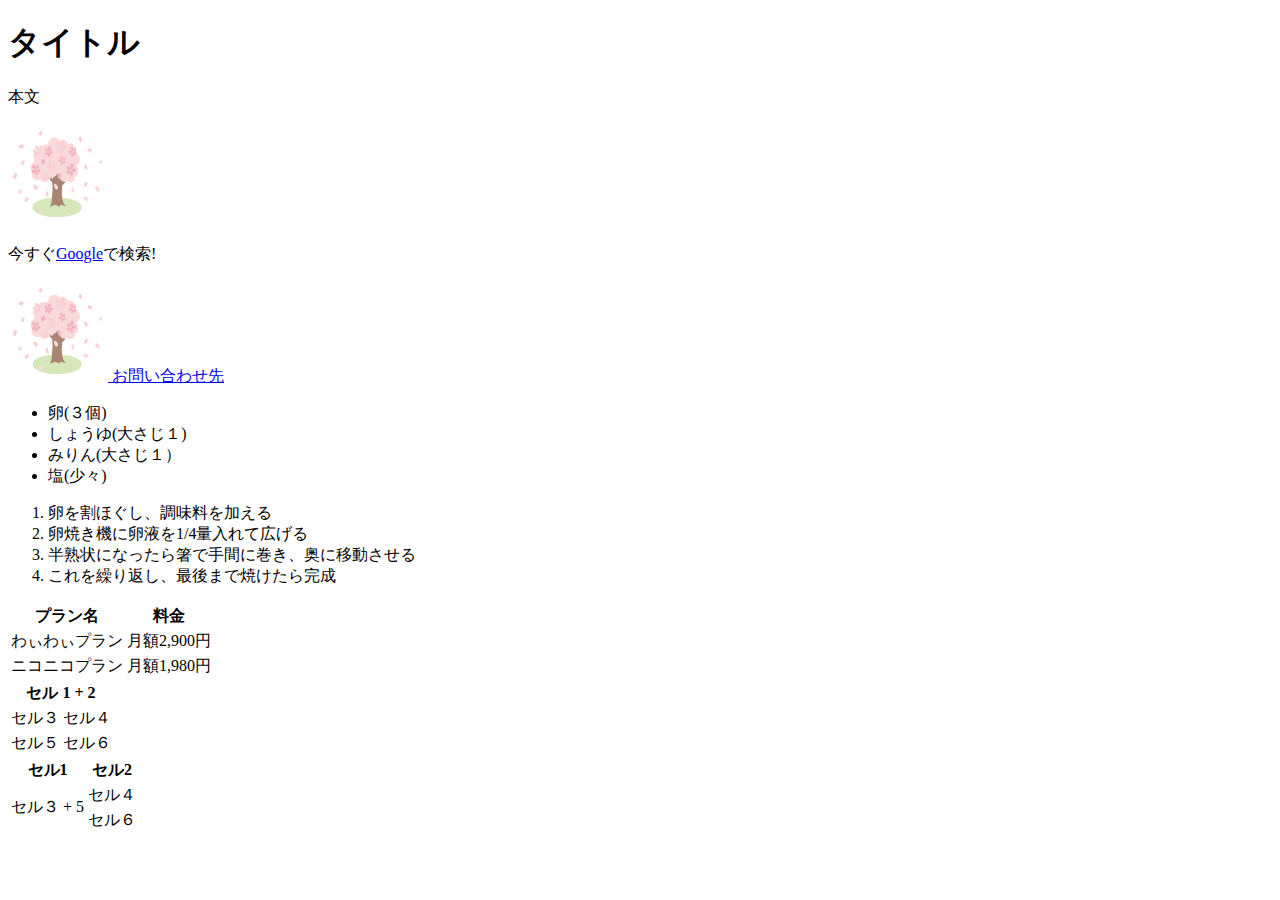
<file: index.html>
<!DOCTYPE html>
<html lang="ja">
  <head>
    <meta charset="UTF-8" />
    <title>title</title>
    <meta name="description" content="HTML/CSS練習" />
  </head>
  <body>
    <h1>タイトル</h1>
    <p>本文</p>

    <!-- 画像を挿入 -->
    <img src = "sakura.png"  width = "100" height = "100" alt = "美しい桜">

    <!-- 本文にリンクを貼る -->
    <p>今すぐ<a href = "http://google.co.jp">Google</a>で検索!</p> 

    <!-- 画像にリンクを貼る -->
    <a href = "http://google.co.jp">
      <img src = "sakura.png"  width = "100" height = "100" alt = "美しい桜">
    </a>

    <!-- メールアドレスへリンクを貼る -->
    <a href="mailto:example@example.com">お問い合わせ先</a>

    <!-- 箇条書きリスト -->
    <ul>
      <li>卵(３個)</li>
      <li>しょうゆ(大さじ１)</li>
      <li>みりん(大さじ１）</li>
      <li>塩(少々)</li>
    </ul>

    <!-- 番号付きリスト -->
    <ol>
      <li>卵を割ほぐし、調味料を加える</li>
      <li>卵焼き機に卵液を1/4量入れて広げる</li>
      <li>半熟状になったら箸で手間に巻き、奥に移動させる</li>
      <li>これを繰り返し、最後まで焼けたら完成</li>
    </ol> 

    <!--  テーブルを作る -->
    <table>
      <tr>
        <th>プラン名</th>
        <th>料金</th>
      </tr>
      <tr>
        <td>わぃわぃプラン</td>
        <td>月額2,900円</td>
      </tr>
      <tr>
        <td>ニコニコプラン</td>
        <td>月額1,980円</td>
      </tr>
    </table>  

    <!--  テーブルのセルを横方向に繋げる -->
    <table>
      <tr>
        <th colspan="2">セル 1 + 2</th>
      </tr>
      <tr>
        <td>セル３</td>
        <td>セル４</td>
      </tr>
      <tr>
        <td>セル５</td>
        <td>セル６</td>
      </tr>
    </table>  

    <!--  テーブルのセルを縦方向に繋げる -->
    <table>
      <tr>
        <th>セル1</th>
        <th>セル2</th>
      </tr>
      <tr>
        <td rowspan="2">セル３ + 5</td>
        <td>セル４</td>
      </tr>
      <tr>
        <td>セル６</td>
      </tr>
    </table>  
  </body>
</html>
</file>
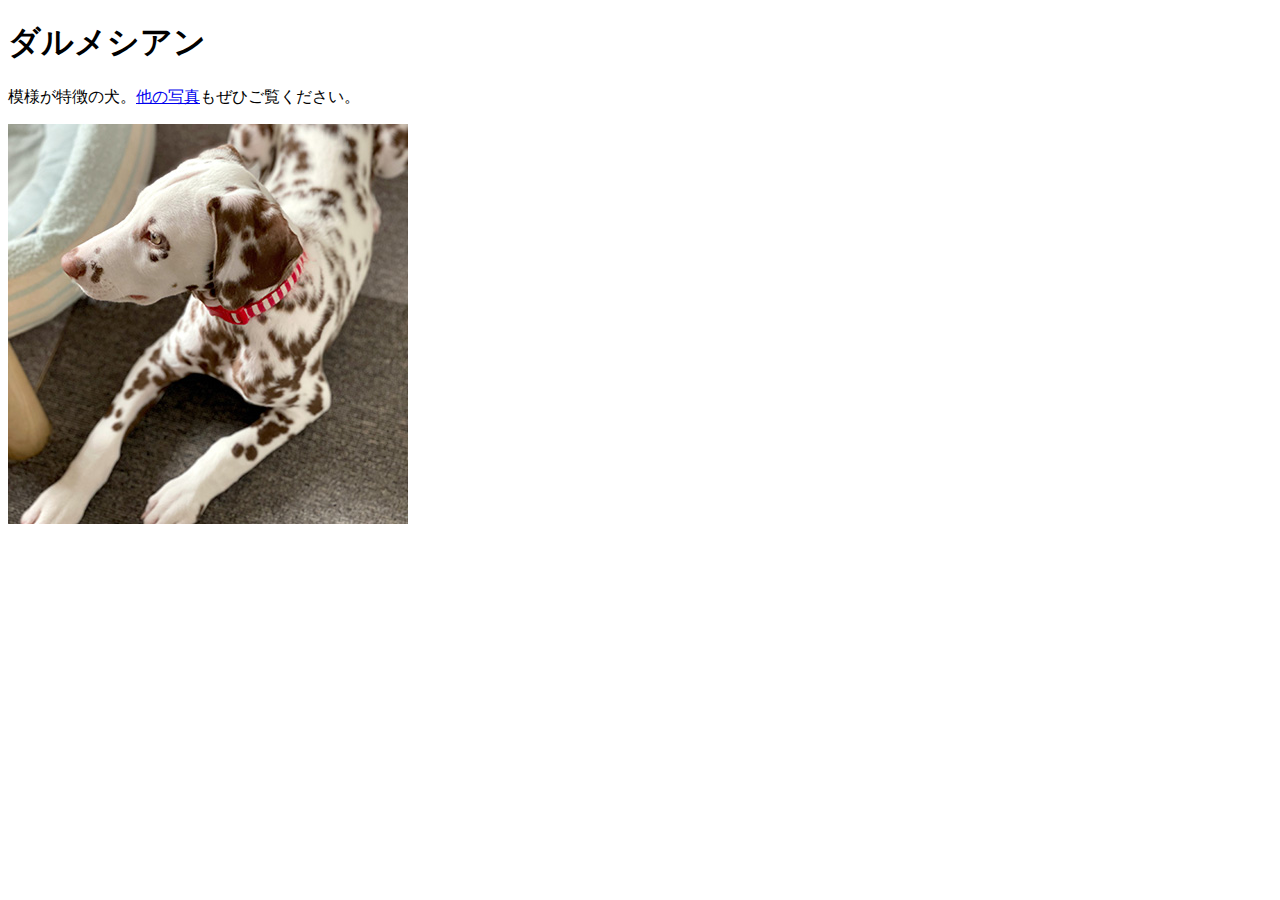
<file: index2.html>
<!DOCTYPE html>
<html lang="ja">
<head>
    <meta charset="UTF-8">
    <title>練習問題：ダルメシアン</title>
    <meta name="description" content="かわいいダルメシアンの子犬">
</head>
<body>
    <h1>ダルメシアン</h1>
    <p>模様が特徴の犬。<a href="http://unsplash.com/@webcreatorbox">他の写真</a>もぜひご覧ください。</p>
    <img src="images/dog.jpg" alt="ダルメシアンの写真" >
</body>
</html>
</file>
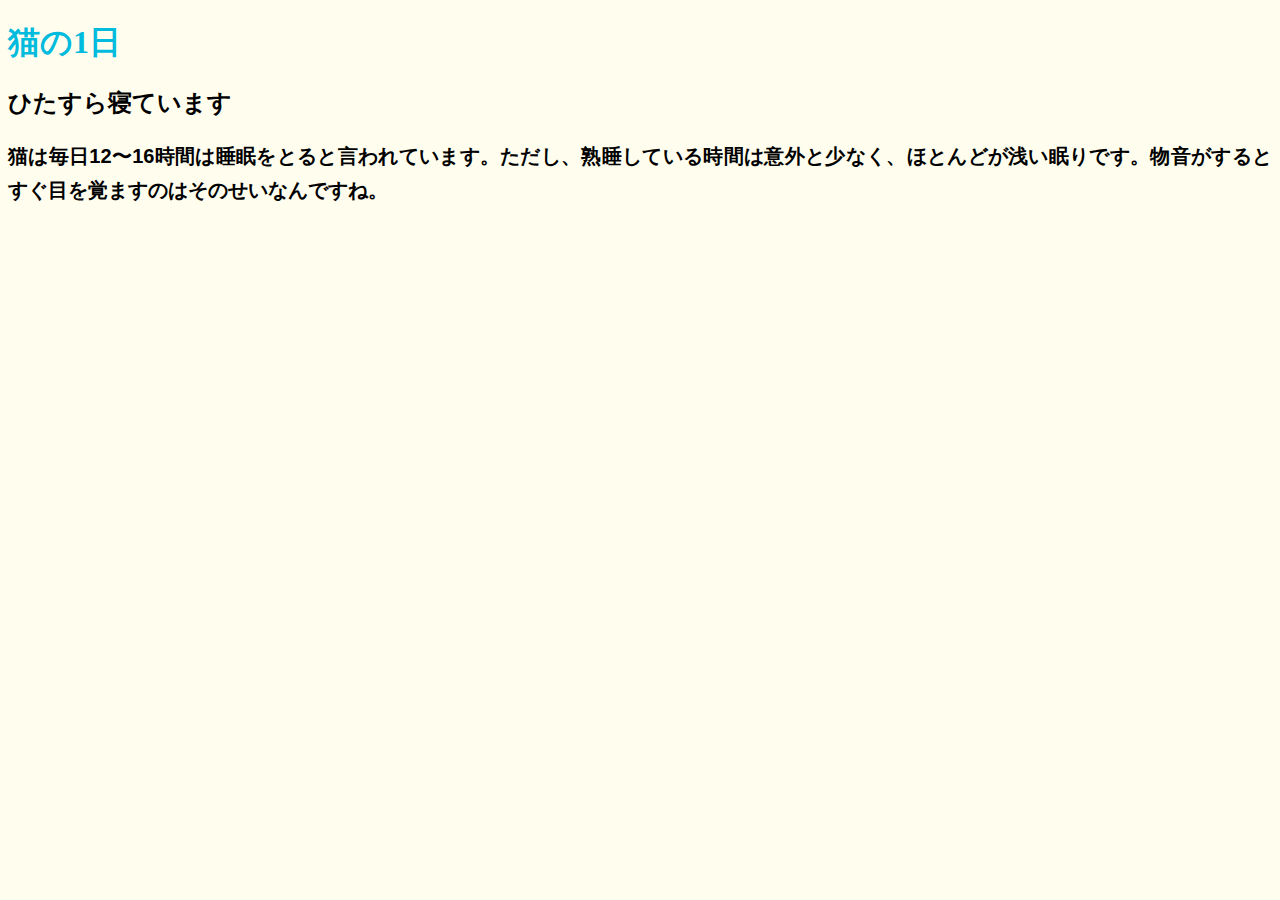
<file: index3.html>
<!DOCTYPE html>
<html lang="ja">
<head>
    <meta charset="UTF-8">
    <title>猫の実態</title>
    <meta name="description" content="猫の好きなもの、日々の生活をご紹介">
    <link rel="stylesheet" href="style.css">
</head>
<body>
    <h1>猫の1日</h1>
    <h2>ひたすら寝ています</h2>
    <p>猫は毎日12〜16時間は睡眠をとると言われています。ただし、熟睡している時間は意外と少なく、ほとんどが浅い眠りです。物音がするとすぐ目を覚ますのはそのせいなんですね。</p>
</body>
</html>
</file>
<file: style.css>
@charset "UTF-8";

html {
  font-size: 100%;
}
body {
  background-color: #fffeee;
}
h1 {
  color: #0bd;
  font-size: 2rem;
  font-family: serif;
}
h2 {
  font-family: "游ゴシック体", "Yu Gothic", YuGothic, sans-serif;
}

p {
  font-size: 20px;
  font-family: "ヒラギノ丸ゴ Pro w4", "Hiragino Maru Gothic Pro", sans-serif;
  font-weight: bold;
  line-height: 1.7;
  text-align: justify;
}
</file>
